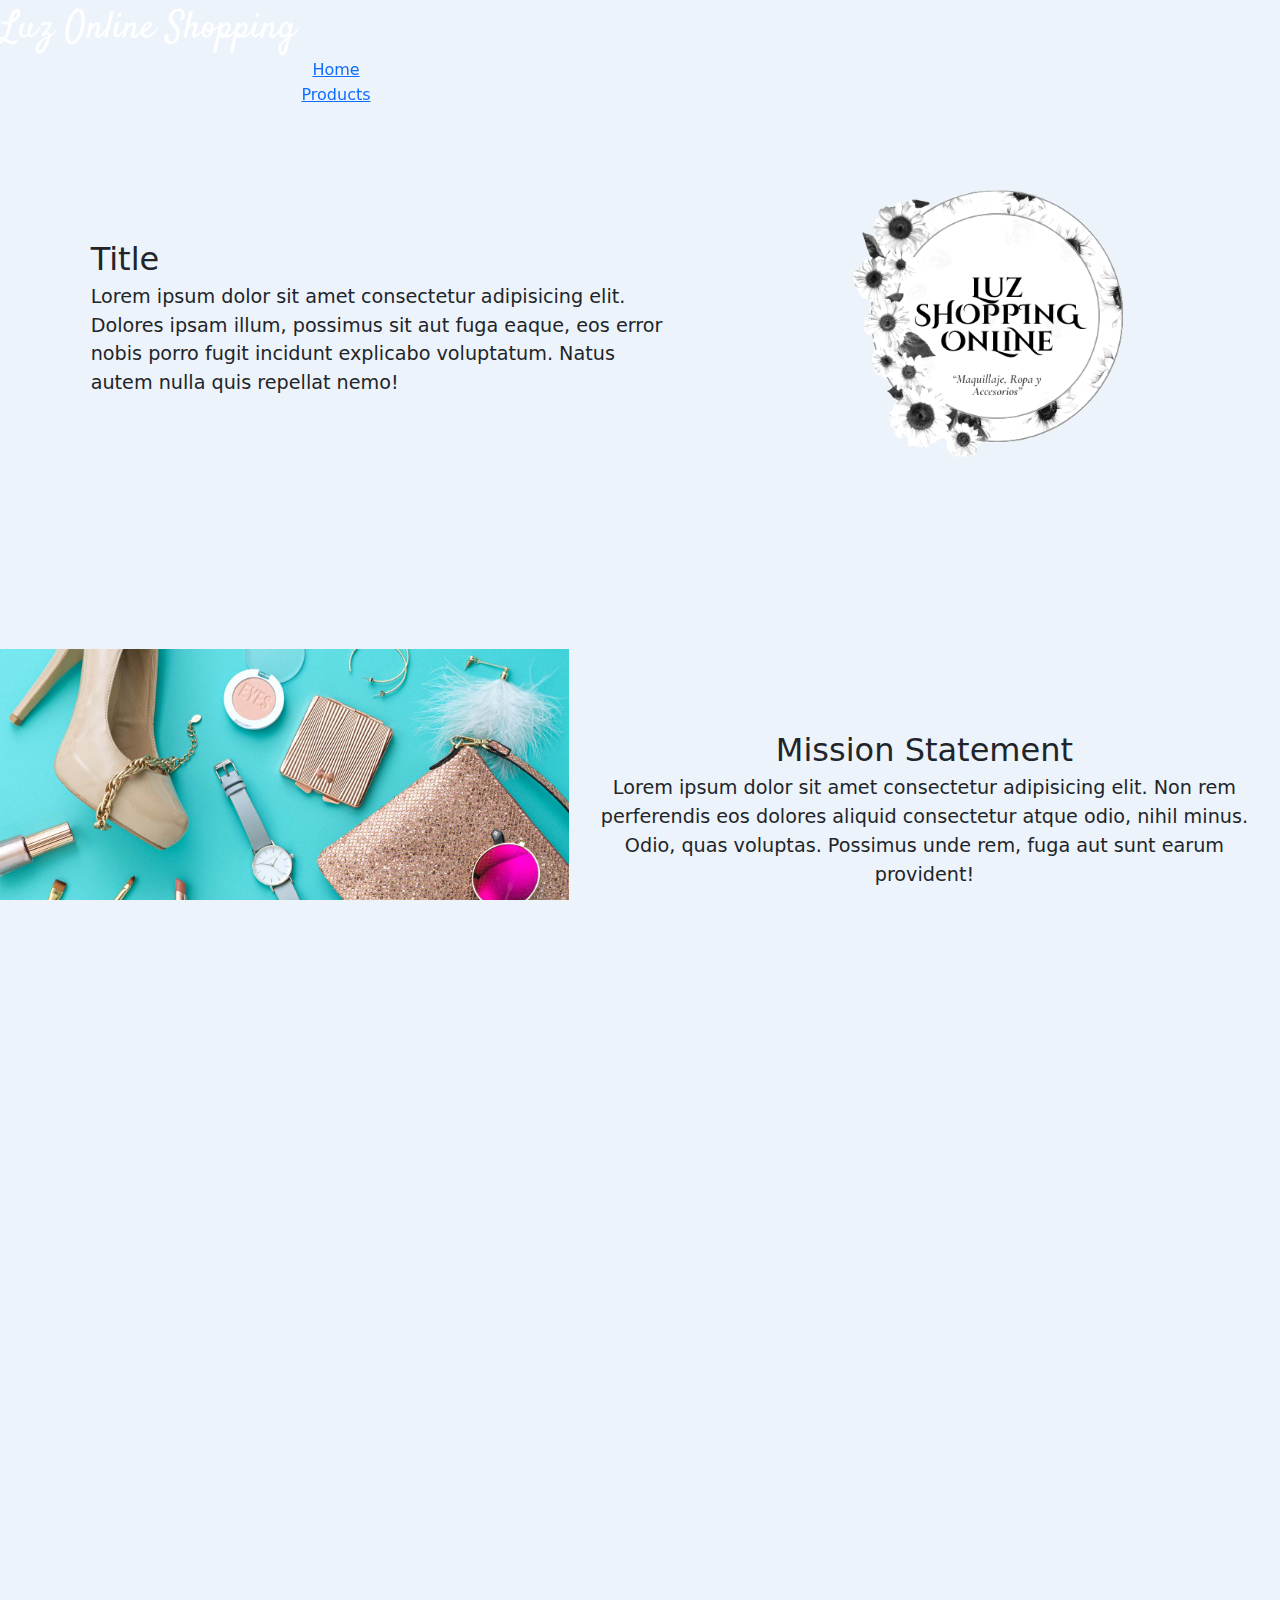
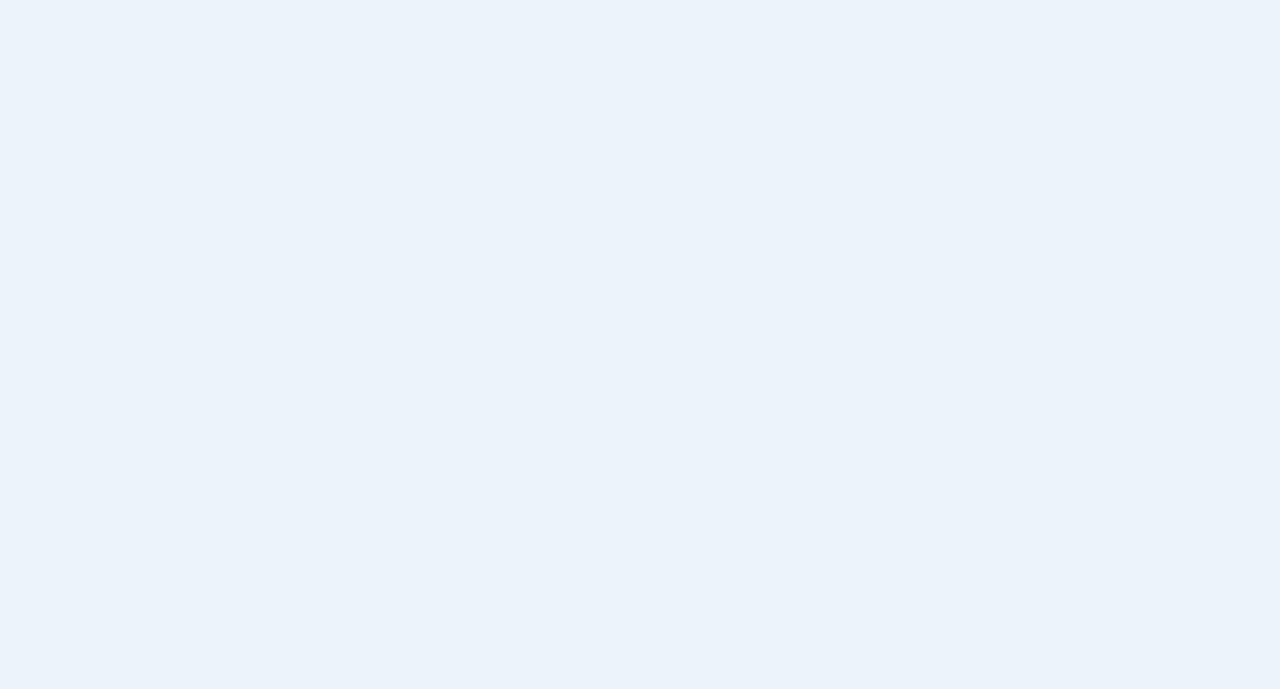
<file: html/about.html>
<!DOCTYPE html>
<html lang="en">
<head>
    <meta charset="UTF-8">
    <meta name="viewport" content="width=device-width, initial-scale=1.0">
    <title>About Us</title>
    <link rel="stylesheet" href="css/headerFooter.css">
    <link rel="stylesheet" href="css/about.css">
    <link href="https://cdn.jsdelivr.net/npm/bootstrap@5.3.3/dist/css/bootstrap.min.css" rel="stylesheet" integrity="sha384-QWTKZyjpPEjISv5WaRU9OFeRpok6YctnYmDr5pNlyT2bRjXh0JMhjY6hW+ALEwIH" crossorigin="anonymous">
    <link rel="shortcut icon" href="css/images/logo.png" type="image/x-icon">
</head>
<body>
    <header>
        <a id="businessNameLink" href="../index.html">
          <span id="businessName">
              Luz Online Shopping
          </span>
        </a>
        <nav> 
            <ul>
                <li>
                    <a href="home.html">Home</a>
                </li>
                <!-- <li>
                    <a href="#">Location</a>
                </li>
                <li>
                  <a href="#">Contact Us</a>
                </li> -->
                <li>
                    <a href="products.html">Products</a>
                </li>
            </ul>
        </nav>
    </header>
    <div id="topSection">
        <div id="topTextContainer">
            <span class="heading2">
                Title
            </span> <br>
            <span class="bodyText">
                Lorem ipsum dolor sit amet consectetur adipisicing elit. Dolores ipsam illum, possimus sit aut fuga eaque, eos error nobis porro fugit incidunt explicabo voluptatum. Natus autem nulla quis repellat nemo!
            </span>
        </div>
        <div id="topImageContainer">
            <img src="css/images/logo.png" alt="Logo" class="topImage">
        </div>
    </div>
    <div id="midContainer">
        <div id="midImageContainer">
            <img src="css/images/carouselFemaleAccessories.jpg" alt="Image" class="midImage">
        </div>
        <div id="midInfoContainer">
            <div class="infoContainer">
                <span class="heading2">
                    Mission Statement
                </span> <br>
                <span class="bodyText">
                    Lorem ipsum dolor sit amet consectetur adipisicing elit. Non rem perferendis eos dolores aliquid consectetur atque odio, nihil minus. Odio, quas voluptas. Possimus unde rem, fuga aut sunt earum provident!
                </span>
            </div>
            <div class="infoContainer">
                <span class="heading2">
                    Vision Statement
                </span> <br>
                <span class="bodyText">
                    Lorem ipsum dolor sit amet consectetur adipisicing elit. Non rem perferendis eos dolores aliquid consectetur atque odio, nihil minus. Odio, quas voluptas. Possimus unde rem, fuga aut sunt earum provident!
                </span>
            </div>
            <div class="infoContainer">
                <span class="heading2">
                    About 
                </span> <br>
                <span class="bodyText">
                    Lorem ipsum dolor sit amet consectetur adipisicing elit. Non rem perferendis eos dolores aliquid consectetur atque odio, nihil minus. Odio, quas voluptas. Possimus unde rem, fuga aut sunt earum provident!
                </span>
            </div>
            <div class="infoContainer">
                <span class="heading2">
                    Founding Story
                </span> <br>
                <span class="bodyText">
                    Lorem ipsum dolor sit amet consectetur adipisicing elit. Non rem perferendis eos dolores aliquid consectetur atque odio, nihil minus. Odio, quas voluptas. Possimus unde rem, fuga aut sunt earum provident!
                </span>
            </div>
        </div>
    </div>
    <div id="contactContainer">
        <div id="contactHeadCont">
            <span class="contactTitle">
                Let's Create Something Amazing Together! 
            </span>
            <img src="css/images/paperPlane.gif" alt="Paer Plane" class="paperPlane">
        </div>
        <div id="contactFlexWrapper">
            <div id="mapCont">
                <iframe src="https://www.google.com/maps/embed?pb=!1m18!1m12!1m3!1d3787.6081181429695!2d-88.51259322499192!3d18.319520982735543!2m3!1f0!2f0!3f0!3m2!1i1024!2i768!4f13.1!3m3!1m2!1s0x8f5bed6082b2ec7b%3A0x74a270a9f4e1e7d5!2sLuz%20shopping%20online!5e0!3m2!1sen!2sbz!4v1742707569566!5m2!1sen!2sbz" allowfullscreen="" loading="lazy" referrerpolicy="no-referrer-when-downgrade" id="map"></iframe>
            </div>
            <div id="contactCont">
                
            </div>
        </div>
    </div>
    <footer>
        <div id="footerWrapper">
          <div id="footerMediaCont" class="footerContainer">
            <span class="heading3">Get In Touch</span>
            <div id="iconContainer">
              <a href="#"><img src="css/images/facebookIcon.png" alt="Facebook" class="icon"></a>
              <a href="#"><img src="css/images/messengerIcon.png" alt="Messenger" class="icon"></a>
              <a href="#"><img src="css/images/instagramIcon.png" alt="Instagram" class="icon"></a>
              <a href="#"><img src="css/images/whatsappIcon.png" alt="whatsapp" class="icon"></a>
            </div>
            </div>
          <div id="footerLogoCont" class="footerContainer">
            <img src="css/images/logo.png" alt="Business Logo" id="footerLogo">
          </div>
          <div class="footerContainer">
            <span id="footerName">
              Luz Online Shopping
            </span> <br>
            <span id="footerMotto">
              "Business Motto Will Go Here!"
            </span>
          </div>
        </div>
        <div id="copyRight">
          Copyright @KDMS Web Creations
        </div>
    </footer>
    <script src="https://cdn.jsdelivr.net/npm/bootstrap@5.3.3/dist/js/bootstrap.bundle.min.js" integrity="sha384-YvpcrYf0tY3lHB60NNkmXc5s9fDVZLESaAA55NDzOxhy9GkcIdslK1eN7N6jIeHz" crossorigin="anonymous"></script>
</body>
</html>
</file>
<file: html/css/headerFooter.css>
/* Import a font from Google */
@import url('https://fonts.googleapis.com/css2?family=Dancing+Script:wght@400..700&family=Edu+AU+VIC+WA+NT+Arrows:wght@400..700&family=Satisfy&display=swap');
html,body{
    margin: 0;
    padding: 0;
    height: 100%;
    overflow: auto;
    background-color: #ecf2fbf5 !important;

}
header{
    height: auto;
    position: sticky;
    top: 0;
    z-index: 5;
}
.headerSection{
    background-image: linear-gradient(90deg, #4E8BC4,#FFC2D9, turquoise);
    display: flex;
    padding-left: min(52px, 4%);
    padding-right: min(52px, 4%);
    padding-top: min(16px, 2%);
    padding-bottom: min(16px, 2%);
    align-items: baseline;
    justify-content: space-between;
    border-bottom: 2px solid rgb(0, 30, 81);
}
#businessName{
    font-size: clamp(24px, 3vw, 75px);
    color: white;
    font-family: 'Satisfy';
}
#businessNameLink{
    text-decoration: none;
}
/* ul{
    display: flex;
    list-style-type: none;
    justify-content: space-evenly;
    flex-wrap: wrap;
    text-align: center;
    width: 50vw;
    gap:8px;
}
li{
    display: inline;
    font-size: clamp(12px, 1.5vw, 48px);
    text-decoration: none;
    margin: 0;
    padding: 0;
    color: #3F4B83 !important;
    transition: 0.3s;
}
a{
    text-decoration: none; 
    display: block; 
    font-size: clamp(16px, 1.5vw, 36px);
}
a:hover{
    color: blue !important;
    color: rgb(0, 55, 255) !important;
    transform: scale(1.1);
    transition: 0.3s;
} */
nav{
    display: flex;
    list-style-type: none;
    justify-content: space-evenly;
    flex-wrap: wrap;
    text-align: center;
    width: 50vw;
    gap:8px;
}
.navButton{
    display: inline-block;
    font-size: clamp(1rem, 1.25vw, 2.5rem) !important;
    text-decoration: none;
    margin: 0;
    padding-left: min(16px, 4%);
    padding-right: min(16px, 4%);
    padding-top: min(4px, 1%);
    padding-bottom: min(4px, 1%);
    background-color: white !important;
    color: rgb(1, 99, 255) !important;
    border: none;
    border-radius: 150px;
    transition: 0.3s;
    font-size: clamp(12px, 1.5vw, 48px);
    font-family: 'Satisfy';
    text-align: center;
    font-weight: 600;
}
.currNavButton{
    color: white !important;
    background-color: rgb(1, 99, 255) !important;
    border: white solid 2px;
}
.navButton:hover{
    background-color: rgb(0, 55, 255) !important;
    color: white !important;
    transform: scale(1.1);
    transition: 0.3s;
    border: white solid 2px;
    box-shadow: 0px 0px 10px white;
}
.navButton:active{
    transform: scale(0.9);
    transition: 0.3s;
    box-shadow: 0px 0px 10px #0881A3;
    background-color: white !important;
}
/* Headings */
.heading1{
    font-size: clamp(16px, 4vw, 120px) !important;
    letter-spacing: -3%;
    font-family: 'Merriweather';
}
.heading2{
    letter-spacing: -2%;
    text-align: center;
    margin: 0;
    font-size: clamp(18px, 2.5vw, 90px) !important;
}
.heading3{
    letter-spacing: -2%;
    text-align: center;
    font-size: clamp(16px, 2vw, 75px) !important;
    font-weight: 600;
}

/* Footer Css */
footer {
    background-color: rgb(88, 202, 224);
    background-image: url('images/wave.png');
    border-top: black solid 2px;
    background-position: bottom center; 
    background-size: cover;
    background-repeat: no-repeat; 
    min-height: 30vw;
    margin-top: min(36px, 3.5%); 
    padding: min(18px, 2%); 
    text-align: center;
}
#footerWrapper{
    font-size: clamp(12px, 1.5vw, 48px) !important;
    display: flex; 
    justify-content: center; 
    align-items: center;
    text-align: center;
    color: #fbf8ed;
    gap: min(18px, 2.5%);
}
#footerLogo{
    width: 25vw;
    min-width: 145px;
}
.footerContainer{
    width: 30vw;
    display: block;
}
#iconContainer{
    display: flex;
    justify-content: space-evenly;
    gap: min(4px, 1.5%);
    margin-top: min(32px, 4%);
}
.icon{
    min-width: 25px;
    max-width: 125px;
    width: 3vw;
    transition: 0.3s;
}
.icon:hover{
    transform: scale(1.2);
    transition: 0.3s;
}
#footerName{
    font-family: 'Satisfy';
    font-size: clamp(1.5rem, 3.5vw, 4.5rem);
}
#footerMotto{
    font-family: 'Satisfy';
    font-size: clamp(0.85rem, 1.75vw, 2.75rem);
}
#copyRight{
    text-align: center;
    margin-top:min(24px, 2%);
    align-content: center;
    color: white;
    font-size: clamp(0.85rem, 1.25vw, 2rem);
}
.designersLogo{
    width: 7vw;
    margin-top: min(16px, 2%);
    margin-bottom: min(16px, 2%);
    min-width: 65px;
}
/* Media query to ensure responsive design on extra small screens */
@media(width<=576px){
    .headerSection{
        flex-direction: column;
        align-items: center;
        gap: 8px;
    }
    ul{
        width: 90%;
    }
}
@media(width<=376px){
    #footerWrapper{
        flex-direction: column;
        gap: 16px;
    }
    .footerContainer{
        width: 75vw;
    }
}
</file>
<file: html/css/about.css>
@import url('https://fonts.googleapis.com/css2?family=Dancing+Script:wght@400..700&family=Edu+AU+VIC+WA+NT+Arrows:wght@400..700&family=Satisfy&display=swap');
body{
    margin: 0;
    height: 100vh;
}
ul{
    list-style-type: none;
}
li{
    margin-bottom: min(6px, 2%);
}
/* Headings */
.heading1{
    font-size: clamp(16px, 4vw, 120px) !important;
    letter-spacing: -3%;
    font-family: 'Merriweather';
}
.heading2{
    letter-spacing: -2%;
    text-align: center;
    margin: 0;
    font-size: clamp(18px, 2.5vw, 90px) !important;
}
.heading3{
    letter-spacing: -2%;
    text-align: center;
    font-size: clamp(16px, 2vw, 75px) !important;
    font-weight: 600;
}
.heading4{
    font-size: clamp(18px, 1.25vw, 180px);
    letter-spacing: -3%;
    font-family: sans-serif;
}
/* Top Section Css */
#topSection{
    display: flex;
    gap: min(48px, 4%);
    align-items: center;
    justify-content: space-evenly;
    /* background-image: linear-gradient(90deg, #ecf2fbf5,  #0881A3); */
}
#topTextContainer{
    width: 45vw;
}
.bodyText{
    font-size: clamp(12px, 1.5vw, 48px) !important;
}
.topImage{
    width: 30vw;
}
/* Middle container Css */
#midContainer{
    display: flex;
    flex-wrap: wrap;
    align-items: center;
    height: auto;
}
#midImageContainer{
    align-content: center;
    flex: 4;
}
#midInfoContainer{
    overflow:scroll;
    flex: 5;
    height: 25vw;
    min-width: 320px;
}
.midImage{
    height: 75vh !important;
    width: 100%;
    object-fit: contain;
    min-width: 256px;
    border-radius: 5px;
}
.infoContainer{
    margin-top: min(32px, 4%);
    text-align: center;
    padding: min(12px, 3%);
}
/* Contact Css */
#contactHeadCont{
    background-image: linear-gradient(90deg, turquoise, #4E8BC4);
    position: relative;
    height: 25vw;
    text-align: center;
    padding: min(24px, 2.5%);
    margin-top: min(24px, 2%);
}
.contactTitle{
    font-family: 'Satisfy' !important;
    font-size: clamp(16px, 4vw, 120px) !important;
    letter-spacing: -3%;
    color: white;
}
.paperPlane{
    position: absolute;
    width: 20vw;
    bottom: min(48px, 8%);
    left: 50%;
    transform: translateX(-50%);
}
#contactFlexWrapper{
    display: flex;
    align-items: center;
    min-height: 20vw;
    background-color: white;
}
#mapCont{
    flex: 8;
    height: 25vw;
}
#map{
    width: 100%;
    height: 100%;
}
#contactCont{
    flex: 3;
    padding: min(8px, 1.5%);
}
#contactList{
    display: flex;
    padding: 0;
    flex-direction: column;
    text-align: left;
    margin-left: 50%;
    transform: translateX(-50%);
    width: max-content;
}
.contactIcon{
    width: 2vw;
    min-width: 12px;
}

/* Media query to resize in small screens */
@media(width<=576px){
    #topSection{
        display: flex;
        flex-direction: column;
    }
    #topTextContainer{
        width: 80vw;
        text-align: center;
    }
    .topImage{
        width: 50vw;
    }
    /*  */
    #midImageContainer{
        position: absolute;
        visibility: hidden;
    }
    .midImage{
        position: absolute;
        visibility: hidden;
    }
    #midInfoContainer{
        min-width: 200px;
        height: 60vw;
    }
    /* Contact */
    #contactFlexWrapper{
        display: flex;
        flex-direction: column;
    }
    #mapCont{
        height: 30vw;
        width: 100%;
    }
    #contactCont{
        flex: 3;
        padding: min(8px, 1.5%);
    }
}
@media (width<=376px){
    .midImage{
        min-width: 200px;
    }
    #midInfoContainer{
        min-width: 200px;
        height: 60vw;
    }
}
</file>
